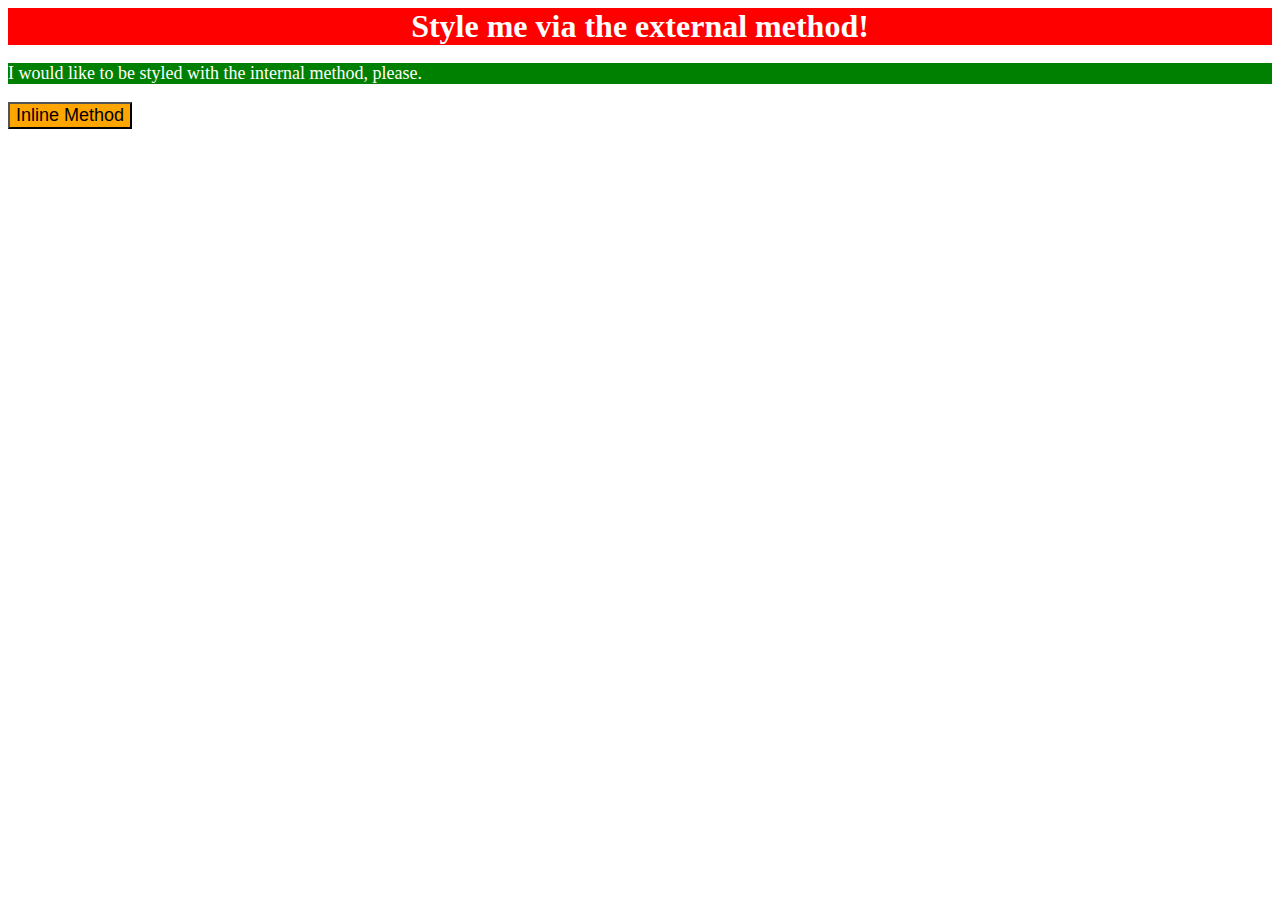
<file: foundations/01-css-methods/index.html>
<!DOCTYPE html>
<html lang="en">
  <head>
    <meta charset="UTF-8">
    <meta http-equiv="X-UA-Compatible" content="IE=edge">
    <meta name="viewport" content="width=device-width, initial-scale=1.0">
    <link rel="stylesheet" type="text/css" href="style.css">

    <style>
      p {
        background-color: green;
        color: white;
        font-size: 18px;

      }
    </style>

    <title>Methods for Adding CSS</title>
  </head>
  <body>
    <div>Style me via the external method!</div>
    <p>I would like to be styled with the internal method, please.</p>
    <button style="background-color: orange; font-size: 18px;">Inline Method</button>
  </body>
</html>
</file>
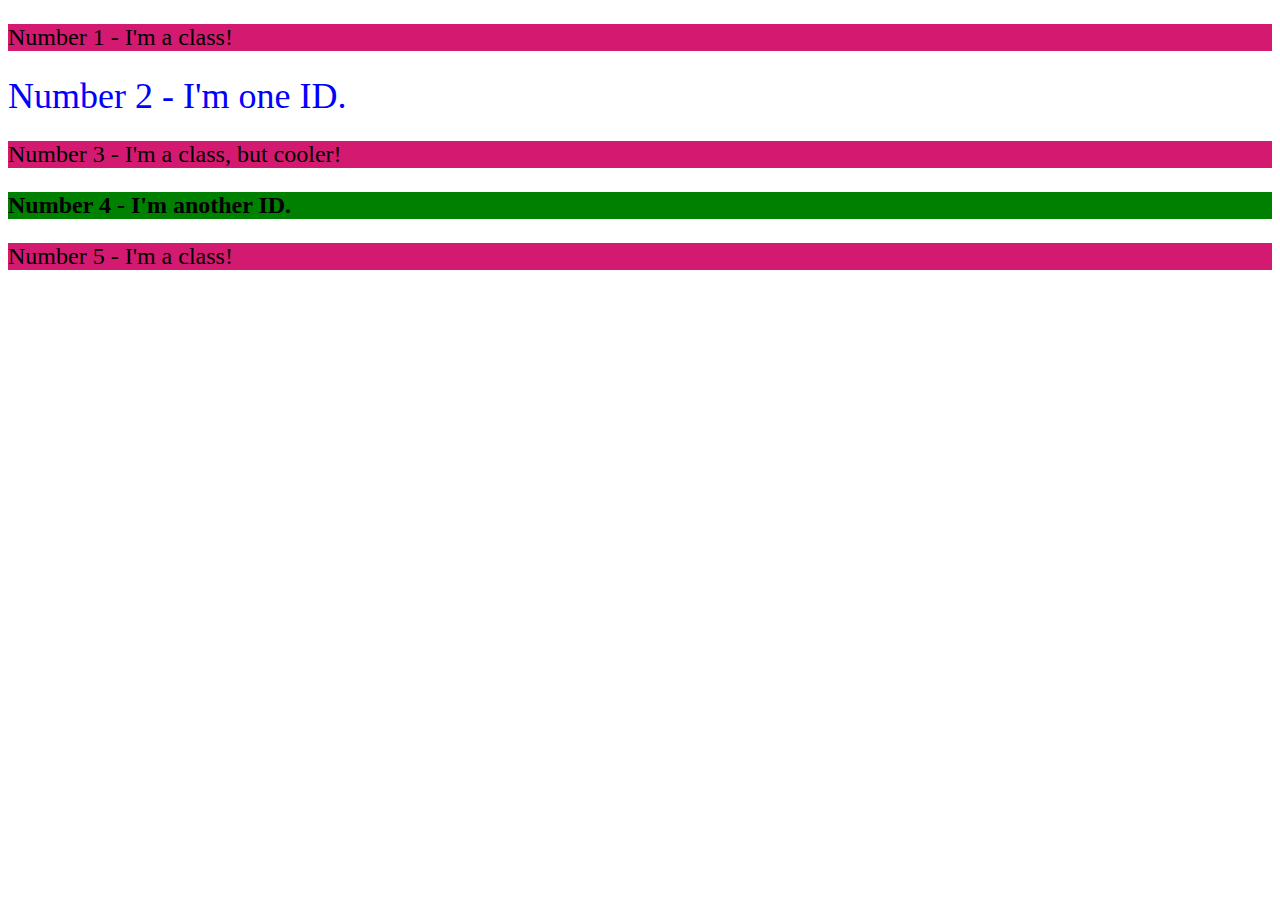
<file: foundations/02-class-id-selectors/index.html>
<!DOCTYPE html>
<html lang="en">
  <head>
    <meta charset="UTF-8">
    <meta http-equiv="X-UA-Compatible" content="IE=edge">
    <meta name="viewport" content="width=device-width, initial-scale=1.0">
    <title>Class and ID Selectors</title>
    <link rel="stylesheet" href="style.css">
  </head>
  <body>
    <p>Number 1 - I'm a class!</p>
    <div id="n2">Number 2 - I'm one ID.</div>
    <p>Number 3 - I'm a class, but cooler!</p>
    <div id="n3">Number 4 - I'm another ID.</div>
    <p>Number 5 - I'm a class!</p>
  </body>
</html>
</file>
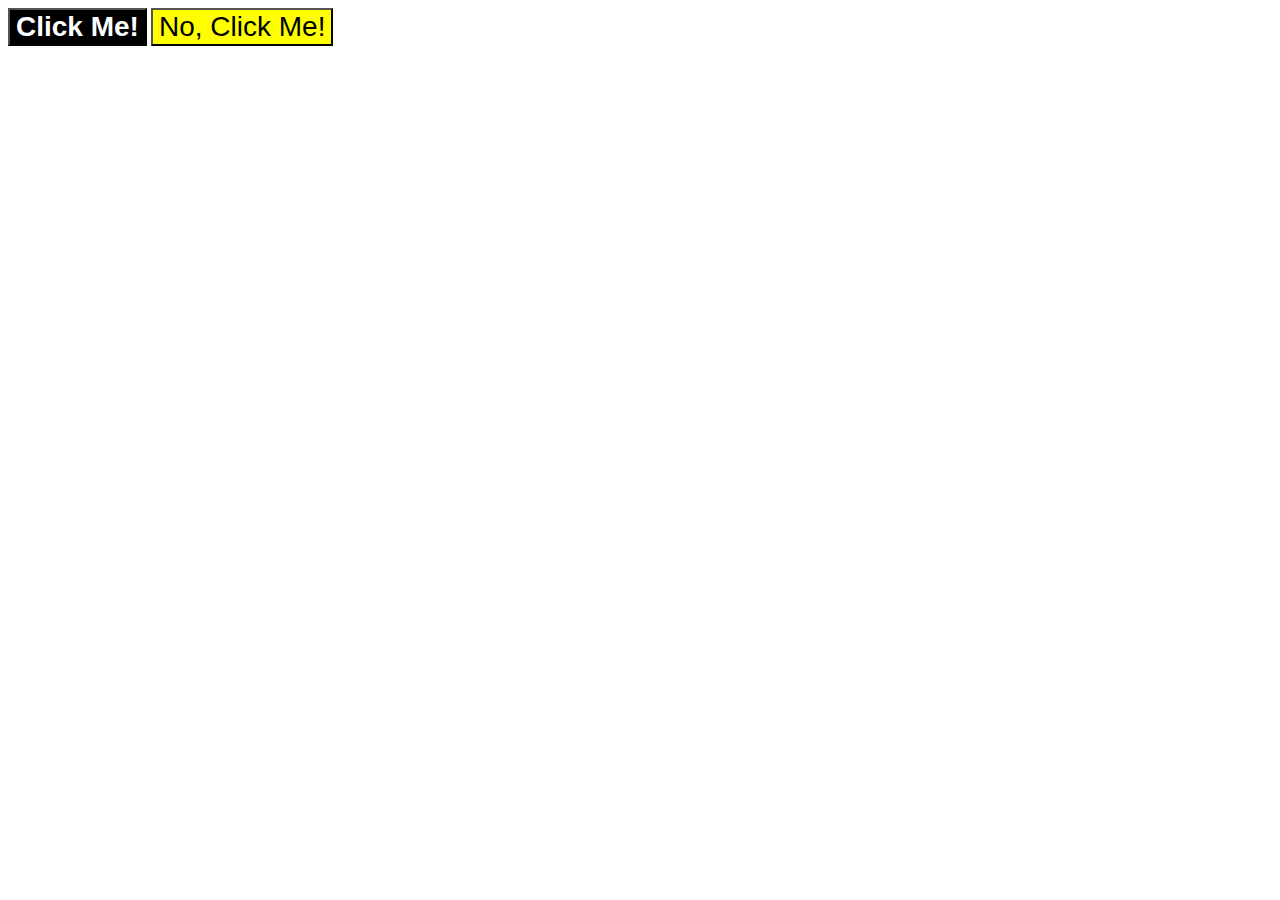
<file: foundations/03-grouping-selectors/index.html>
<!DOCTYPE html>
<html lang="en">
  <head>
    <meta charset="UTF-8">
    <meta http-equiv="X-UA-Compatible" content="IE=edge">
    <meta name="viewport" content="width=device-width, initial-scale=1.0">
    <title>Grouping Selectors</title>
    <link rel="stylesheet" href="style.css">
  </head>
  <body>
    <button class="left">Click Me!</button>
    <button class="right">No, Click Me!</button>
  </body>
</html>
</file>
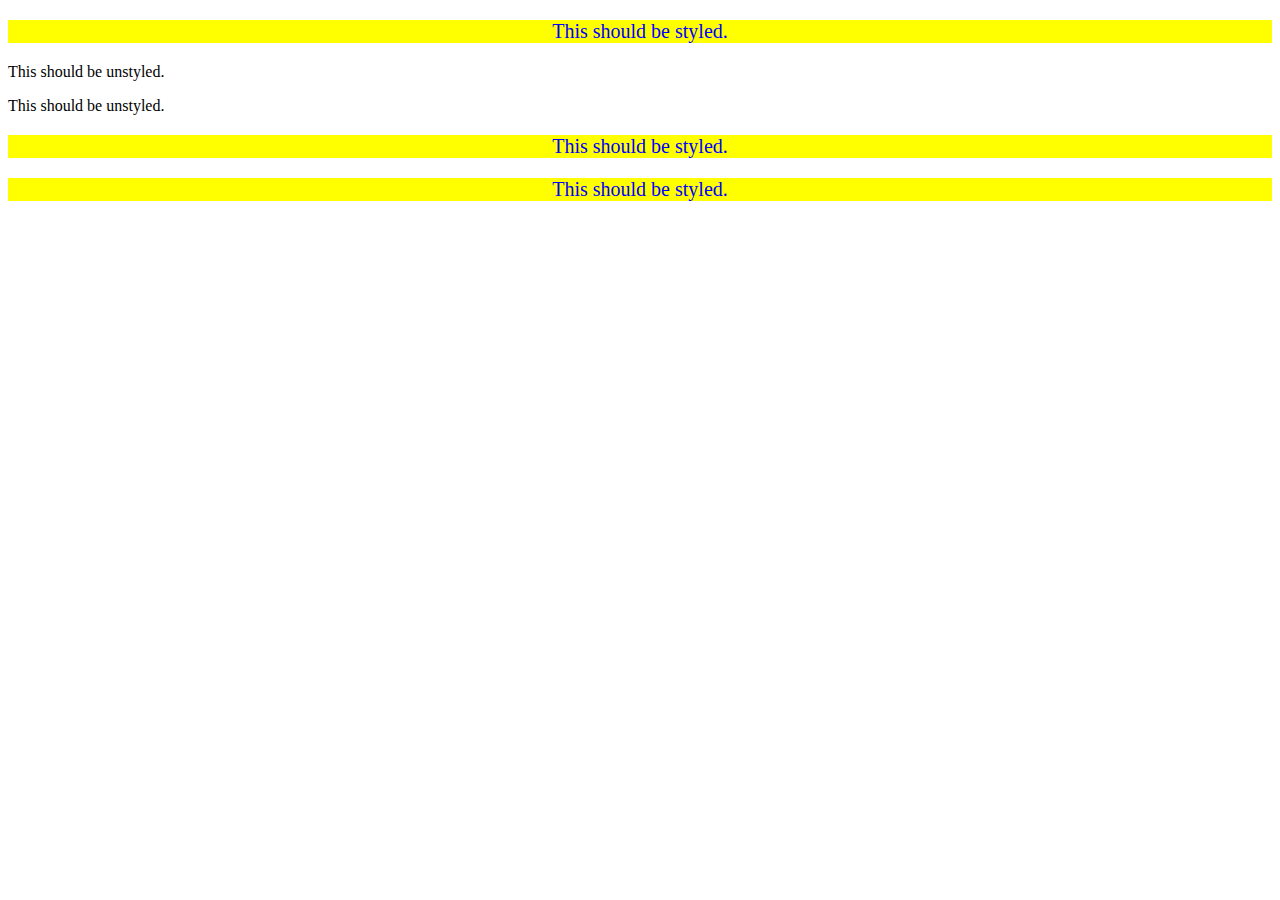
<file: foundations/05-descendant-combinator/index.html>
<!DOCTYPE html>
<html lang="en">
  <head>
    <meta charset="UTF-8">
    <meta http-equiv="X-UA-Compatible" content="IE=edge">
    <meta name="viewport" content="width=device-width, initial-scale=1.0">
    <title>Descendant Combinator</title>
    <link rel="stylesheet" href="styles.css">
  </head>
  <body>
    <div class="container">
      <p class="text">This should be styled.</p>
    </div>
    <p class="text">This should be unstyled.</p>
    <p class="text">This should be unstyled.</p>
    <div class="container">
      <p class="text">This should be styled.</p>
      <p class="text">This should be styled.</p>
    </div>
  </body>
</html>
</file>
<file: foundations/01-css-methods/style.css>
div {

    background-color: red;
    color: white;
    font-size: 32px;
    text-align: center;
    font-weight: 700;
}
</file>
<file: foundations/02-class-id-selectors/style.css>
p {
    background-color: rgb(211, 26, 112);
    font: "Verdana, sans-serif";
    font-size: 24px;
}

#n2 {
        color: blue;
        font-size: 36px;   

}

#n3 {
    background-color: green;
    font-size: 24px;
    font-weight: bold;
}
</file>
<file: foundations/03-grouping-selectors/style.css>
.left {
    background-color: black;
    color: white;
    font-weight: bold;
}
.right {
    background-color: yellow;
}

button{
    font-size: 28px;
    font-family: Helvetica, "Times New Roman", sans-serif;
}
</file>
<file: foundations/05-descendant-combinator/styles.css>
.container .text {
    background-color: yellow;
    font-size: 20px;
    color: blue;
    text-align: center;
}
</file>
